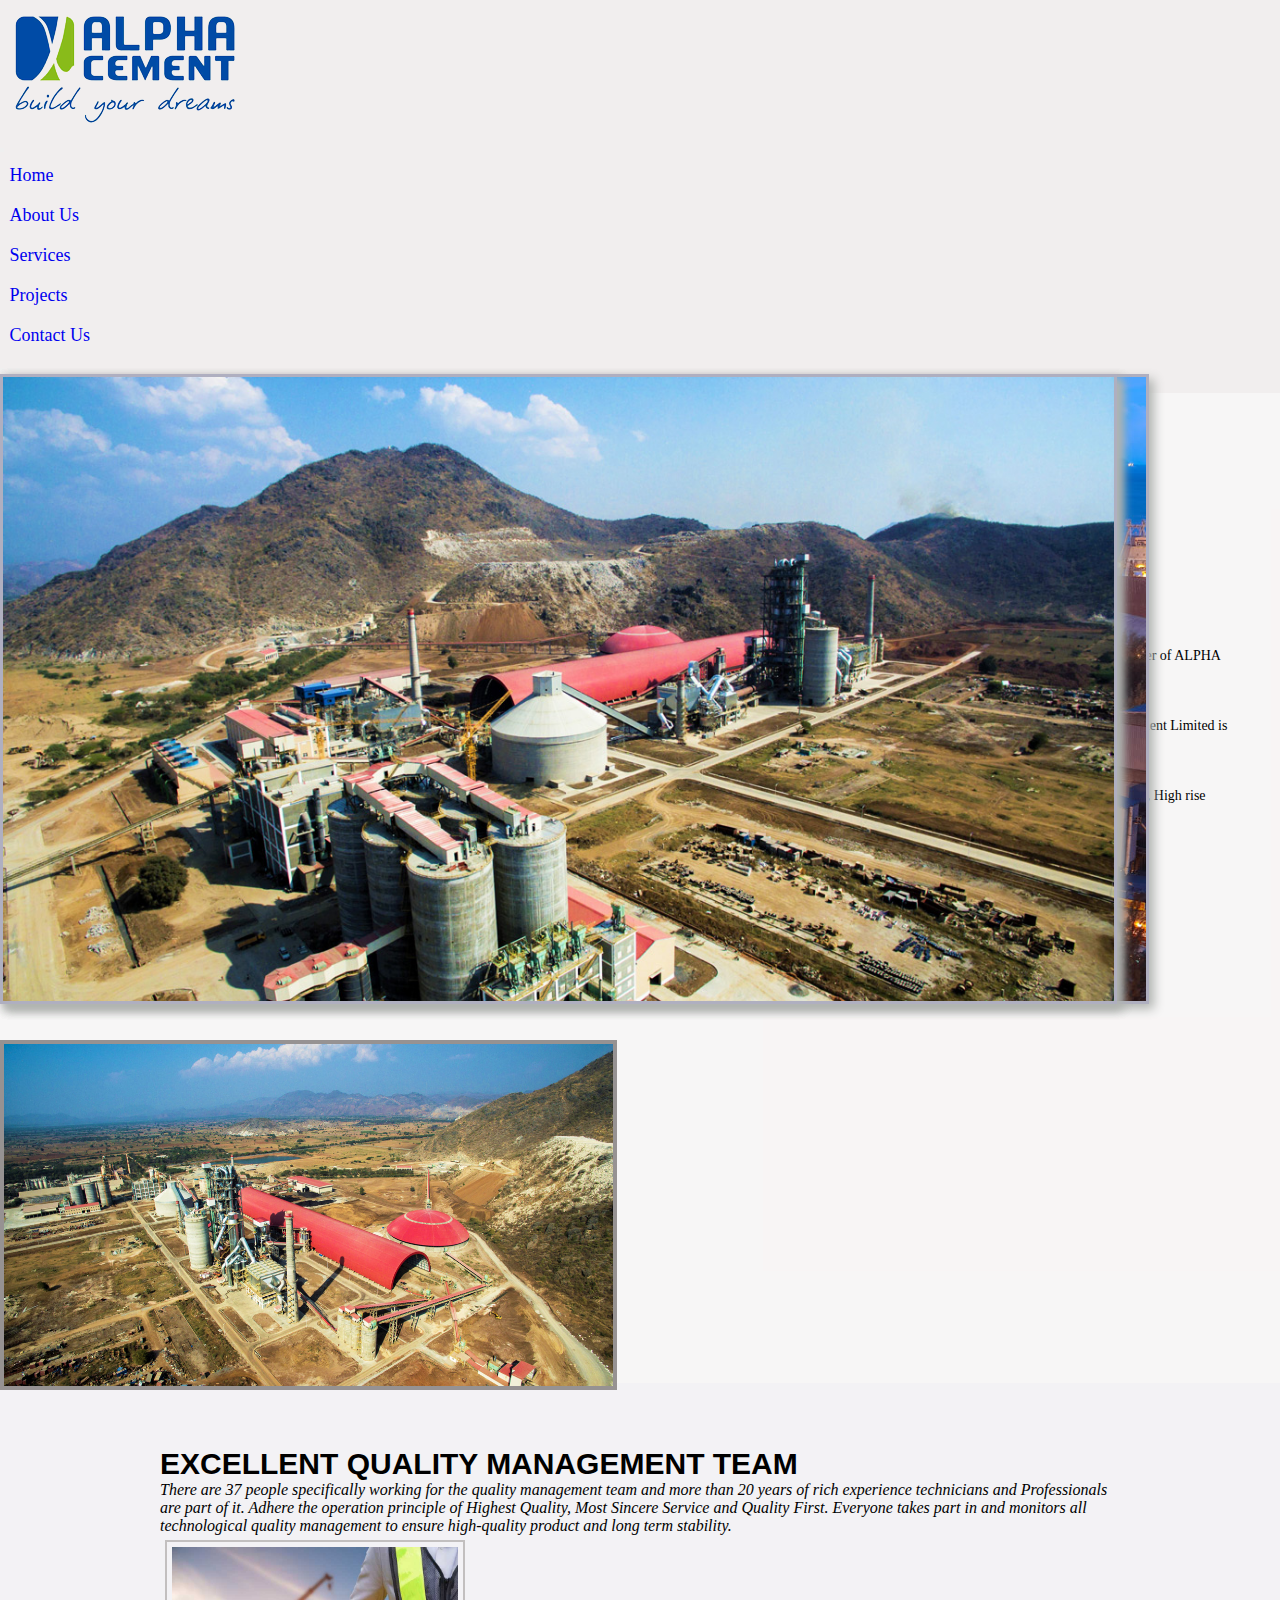
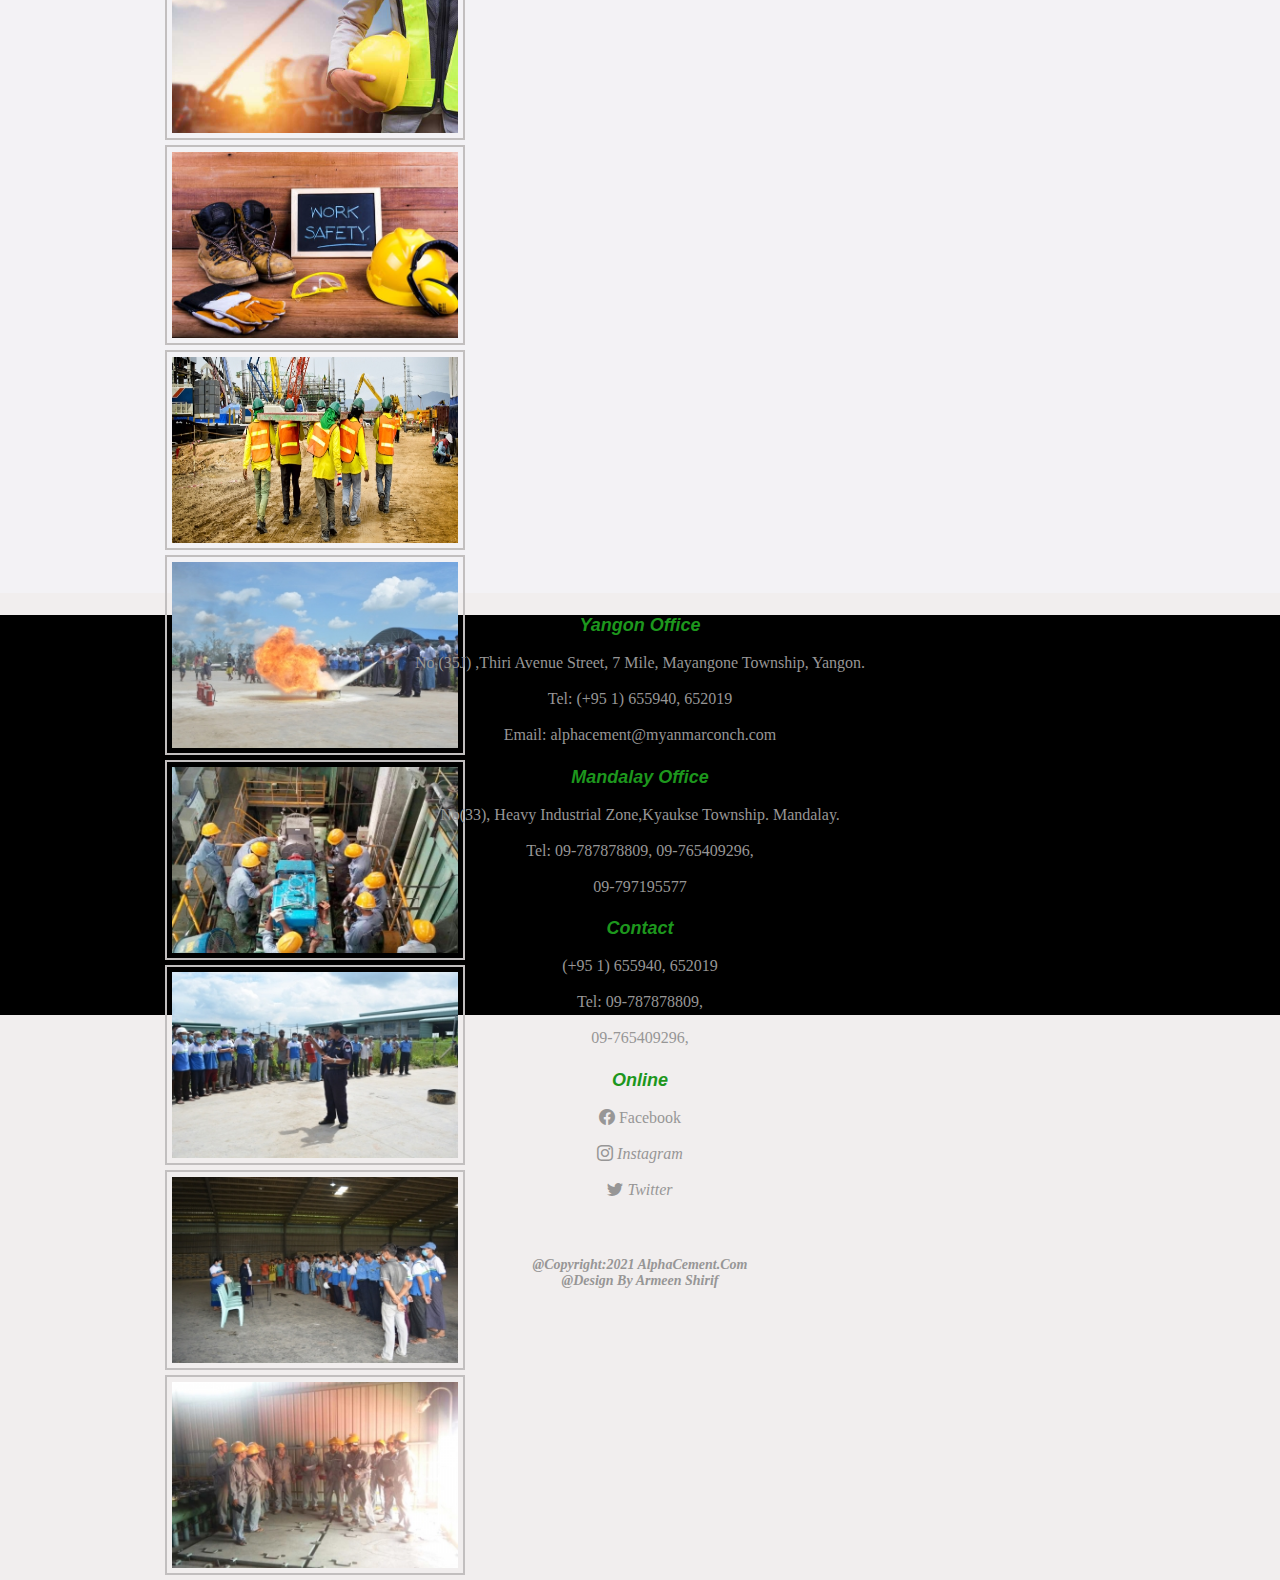
<file: about.html>
<!DOCTYPE html>
<html lang="en">
  <head>
    <meta charset="UTF-8" />
    <meta http-equiv="X-UA-Compatible" content="IE=edge" />
    <meta name="viewport" content="width=device-width, initial-scale=1.0" />
    <title>Alpha Cement Website</title>
    <link rel="stylesheet" href="css/style.css" />
    <link rel="stylesheet" href="css/about.css">
    <!-- CSS only -->
    <link
      href="https://cdn.jsdelivr.net/npm/bootstrap@5.1.3/dist/css/bootstrap.min.css"
      rel="stylesheet"
      integrity="sha384-1BmE4kWBq78iYhFldvKuhfTAU6auU8tT94WrHftjDbrCEXSU1oBoqyl2QvZ6jIW3"
      crossorigin="anonymous"
    />
    <link
      rel="stylesheet"
      href="https://cdn.jsdelivr.net/npm/bootstrap-icons@1.3.0/font/bootstrap-icons.css"
    />
  </head>
  <body style="background:rgb(241, 238, 238);">
    <!-- navbar -->
    <nav class="navbar navbar-expand-lg navbar-light bg-light" id="navbar">
      <div class="container-fluid px-5">
        <div class="logo">
          <img src="img/logo.png" alt="" class="w-50 " />
        </div>
        <button
          class="navbar-toggler"
          type="button"
          data-bs-toggle="collapse"
          data-bs-target="#navbarNav"
          aria-controls="navbarNav"
          aria-expanded="false"
          aria-label="Toggle navigation"
        >
          <span class="navbar-toggler-icon"></span>
        </button>
        <div class="collapse navbar-collapse" id="navbarNav">
          <ul class="navbar-nav ms-auto ">
            <li class="nav-item">
              <a class="nav-link active" aria-current="page" href="index.html">Home</a>
            </li>
            <li class="nav-item">
              <a class="nav-link" href="#about">About Us</a>
            </li>
            <li class="nav-item">
              <a class="nav-link" href="service.html">Services</a>
            </li>
            <li class="nav-item">
              <a class="nav-link" href="project.html">Projects</a>
            </li>
            <li class="nav-item">
              <a class="nav-link" href="index.html">Contact Us</a>
            </li>
          </ul>
        </div>
      </div>
    </nav>
    <!-- navbar end -->
    <!-- home -->
    <section id="home">
    <div
      id="carouselExampleCaptions"
      class="carousel slide carousel-fade"
      data-bs-ride="carousel"
    >
      <div class="carousel-indicators">
        <button
          type="button"
          data-bs-target="#carouselExampleCaptions"
          data-bs-slide-to="0"
          class="active"
          aria-current="true"
        ></button>
        <button
          type="button"
          data-bs-target="#carouselExampleCaptions"
          data-bs-slide-to="1"
        ></button>
        <button
          type="button"
          data-bs-target="#carouselExampleCaptions"
          data-bs-slide-to="2"
        ></button>
      </div>
      <div class="carousel-inner">
        <div class="carousel-item active" data-bs-intervel="1000">
          <img src="img/a.jpg" class="d-block w-100" alt="..." />
        </div>
        <div class="carousel-item" data-bs-intervel="5000">
          <img src="img/4.jpg" class="d-block w-100" alt="..." />
        </div>
        <div class="carousel-item" data-bs-intervel="1000">
          <img src="img/3.jpg" class="d-block w-100" alt="..." />
        </div>
      </div>
      <button
        class="carousel-control-prev"
        type="button"
        data-bs-target="#carouselExampleCaptions"
        data-bs-slide="prev"
      >
        <span class="carousel-control-prev-icon" aria-hidden="true"></span>
        <span class="visually-hidden">Previous</span>
      </button>
      <button
        class="carousel-control-next"
        type="button"
        data-bs-target="#carouselExampleCaptions"
        data-bs-slide="next"
      >
        <span class="carousel-control-next-icon" aria-hidden="true"></span>
        <span class="visually-hidden">Next</span>
      </button>
    </div>
  </section>
    <!-- home end -->
        <!-- about section -->
        <section id="about" >
            <div class="container  px-5">
              <div class="row">
                <div class="col-6" id="about-left">
                  <h3>Who We Are</h3>
                  <br>
                  <h1>ALPHA CEMENT</h1>
                  <br>
                  <p>
                    Myanmar Conch Cement Co., Ltd. was incorporated by Anhui Conch Cement Co., Ltd. (China) and MYIN...
<br>
                    The company is located at the industrial zone, Kyaukse, Mandalay, about 10 km to Kyaukse county and about 70 km to Mandalay city.
                    
                    Myanmar Conch Cement Co.,Ltd is leading manufacturer and exporter of ALPHA Brands including ordinary Portland Cement Grade CII42.5 or CI52.5  and CII52.5 . We have accomply several standards including EN 197.1:2011
                <br>    
                    – Alpha Cement Limited is capable of delivering 5,000 Tons per day of dry process cement. -Alpha Cement Limited is able to offer competetive vement prices due to our geographical location. -Alpha Cement Limited is also famous for its low Alkali Content, Low Heat of Hydration, Excellent Consistency, Good Resistance to Sulphate and Chloride, High Early Strength, Low Expansion, No Cracks and Good Workability.
                    <br>
                    -Alpha Cement can be used in all general constructions especially in Major Projects where cement is to meet stringent requirements, it can be used in concrete motars and grouts,
                     concrete blocks and bricks, High rise buildings, dams, bridges & etc......
                  </p>
                </div>
                <div class="col-6" id="about-right"> 
                  <img src="img/4.jpg" alt="" class="img-fluid" />
                </div>
       
              </div>
            </div>
          </section>
          <section class="about2">
            <h3>EXCELLENT QUALITY MANAGEMENT TEAM</h3>
            <p>
              There are 37 people specifically working for the quality management team and more than 20 years of rich experience technicians and Professionals are part of it.
               Adhere the operation principle of Highest Quality, Most Sincere Service and Quality First. Everyone takes part in and monitors all technological quality management to ensure high-quality product and long term stability.            </p>
            <div class="row">
              <div class="col-md-3 col-12 ">
                <img src="Services/service 1.jpg" alt="">
              </div>
              <div class="col-md-3 col-12">
                <img src="Services/service 2.jpg" alt="">
              </div>
              <div class="col-md-3 col-12">
                <img src="Services/service 3.jpg" alt="">
              </div>
              <div class="col-md-3 col-12">
                <img src="Services/service 4.jpg" alt="">
              </div>
              <div class="col-md-3 col-12">
                <img src="Services/service 5.jpg" alt="">
              </div>
              <div class="col-md-3 col-12">
                <img src="Services/service 6.jpg" alt="">
              </div>
              <div class="col-md-3 col-12">
                <img src="Services/service 7.jpg" alt="">
              </div>
              <div class="col-md-3 col-12">
                <img src="Services/service 8.jpg" alt="">
              </div>
            
          </div>
          </section>
          
    <!-- footer -->
    <footer class="footer"> 
      <div class="container">
        <div class="row">
          <div class="col-md-3 col-12">
            <div class="content">
              <h4>Yangon Office</h4><br>
              <p>
                No (35J) ,Thiri Avenue Street, 7 Mile, Mayangone Township,
                Yangon. <br /><br />
                Tel: (+95 1) 655940, 652019 <br /><br />
                Email: alphacement@myanmarconch.com
              </p>
            </div>
          </div>
          <div class="col-md-3 col-12">
            <div class="content">
              <h4>Mandalay Office</h4><br>
              <p>
                No(33), Heavy Industrial Zone,Kyaukse Township. Mandalay.
                <br /><br />
  
                Tel: 09-787878809, 09-765409296,<br /><br />
  
                09-797195577
              </p>
            </div>
          </div>
          <div class="col-md-3 col-12">
            <div class="content">
              <h4>Contact</h4><br>
              <p>
                (+95 1) 655940, 652019 <br />
                <br />
                Tel: 09-787878809, <br /><br />
                09-765409296,
              </p>
            </div>
          </div>
          <div class="col-md-3 col-12">
            <div class="content">
              <h4>Online</h4><br>
              <i class="bi bi-facebook"></i> <a href="https://www.facebook.com/myanmarconchcement"> Facebook</a><br><br>
              <i class="bi bi-instagram"> Instagram</i> <br><br>
              <i class="bi bi-twitter"> Twitter</i> <br><br>
            </div>
          </div>
        </div><br>
        <div class="admin">
          <h4>@Copyright:2021 AlphaCement.Com</h4>
          <h4>@Design By Armeen Shirif</h4>
        </div>
      </div>
    </footer> 
  
    <!-- footer end -->




    <!-- JavaScript Bundle with Popper -->
    <script src="https://cdn.jsdelivr.net/npm/bootstrap@5.1.3/dist/js/bootstrap.bundle.min.js"></script>
  </body>
</html>
</file>
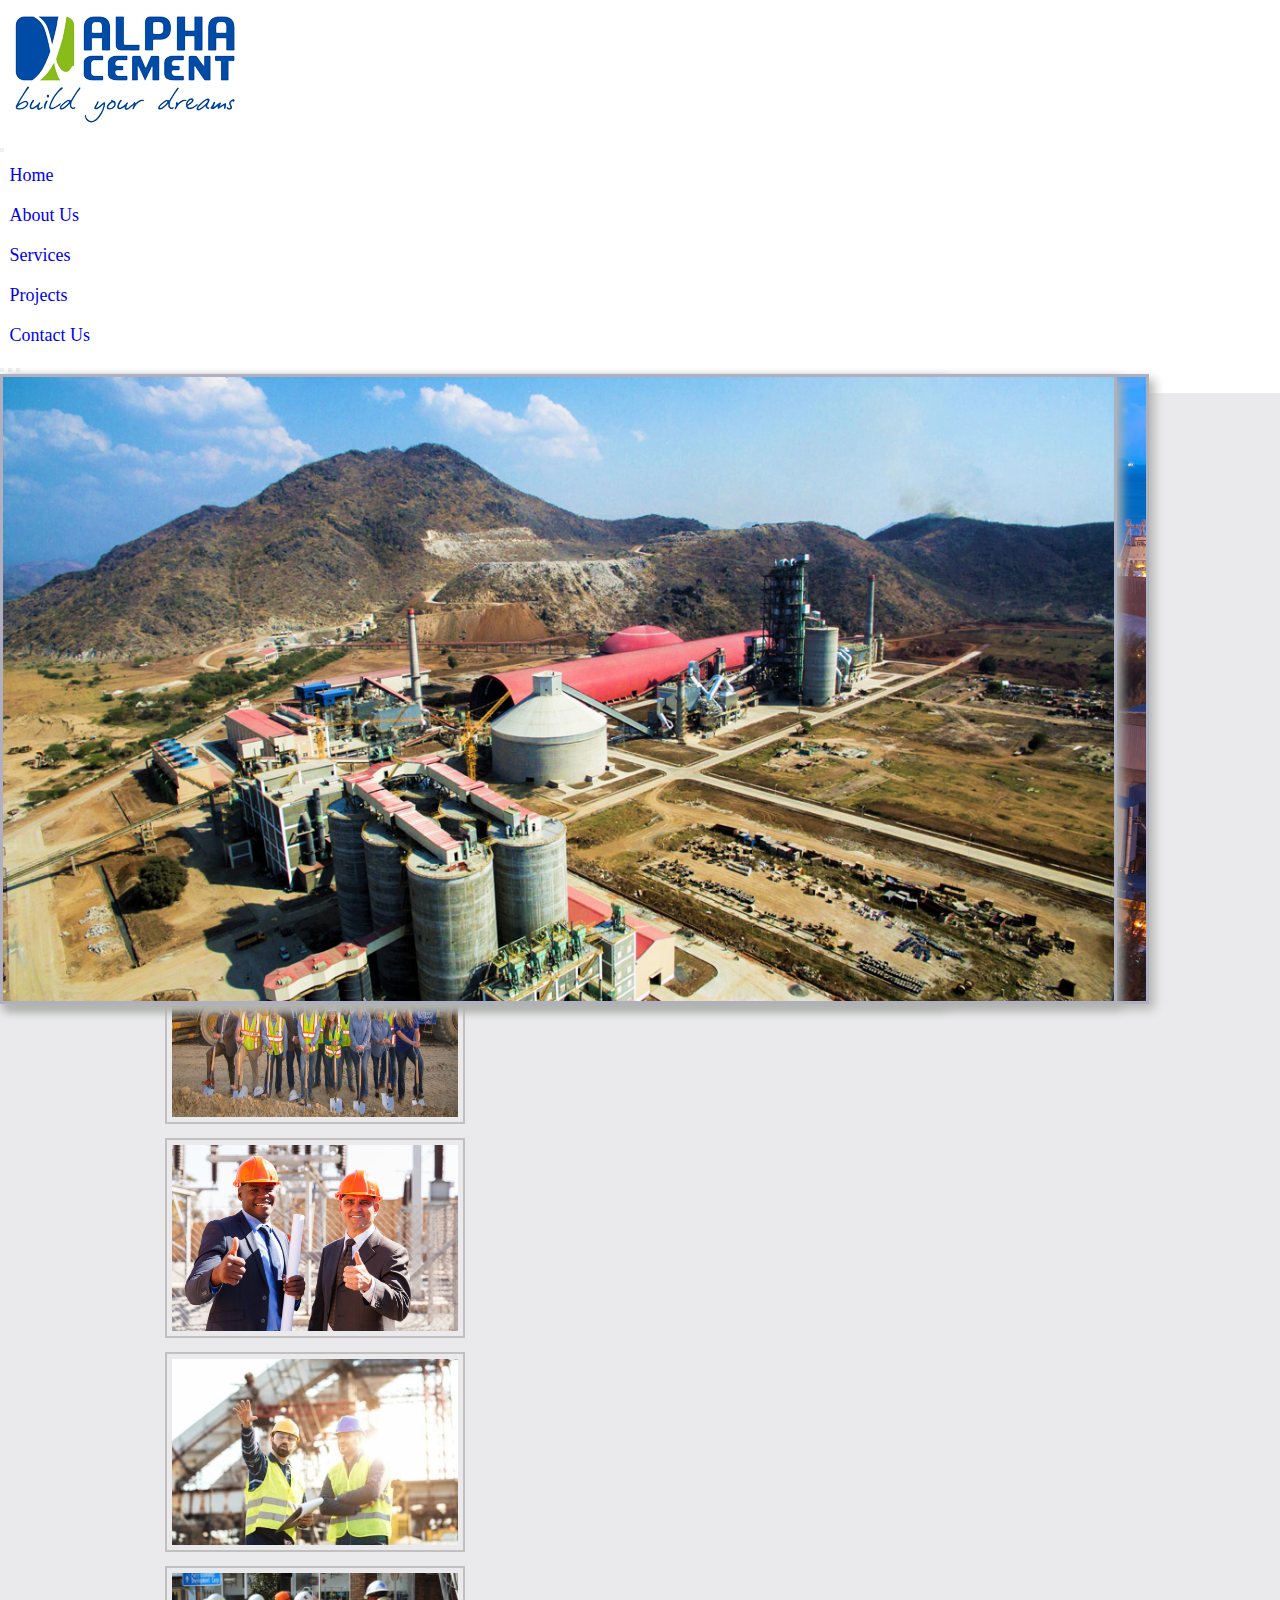
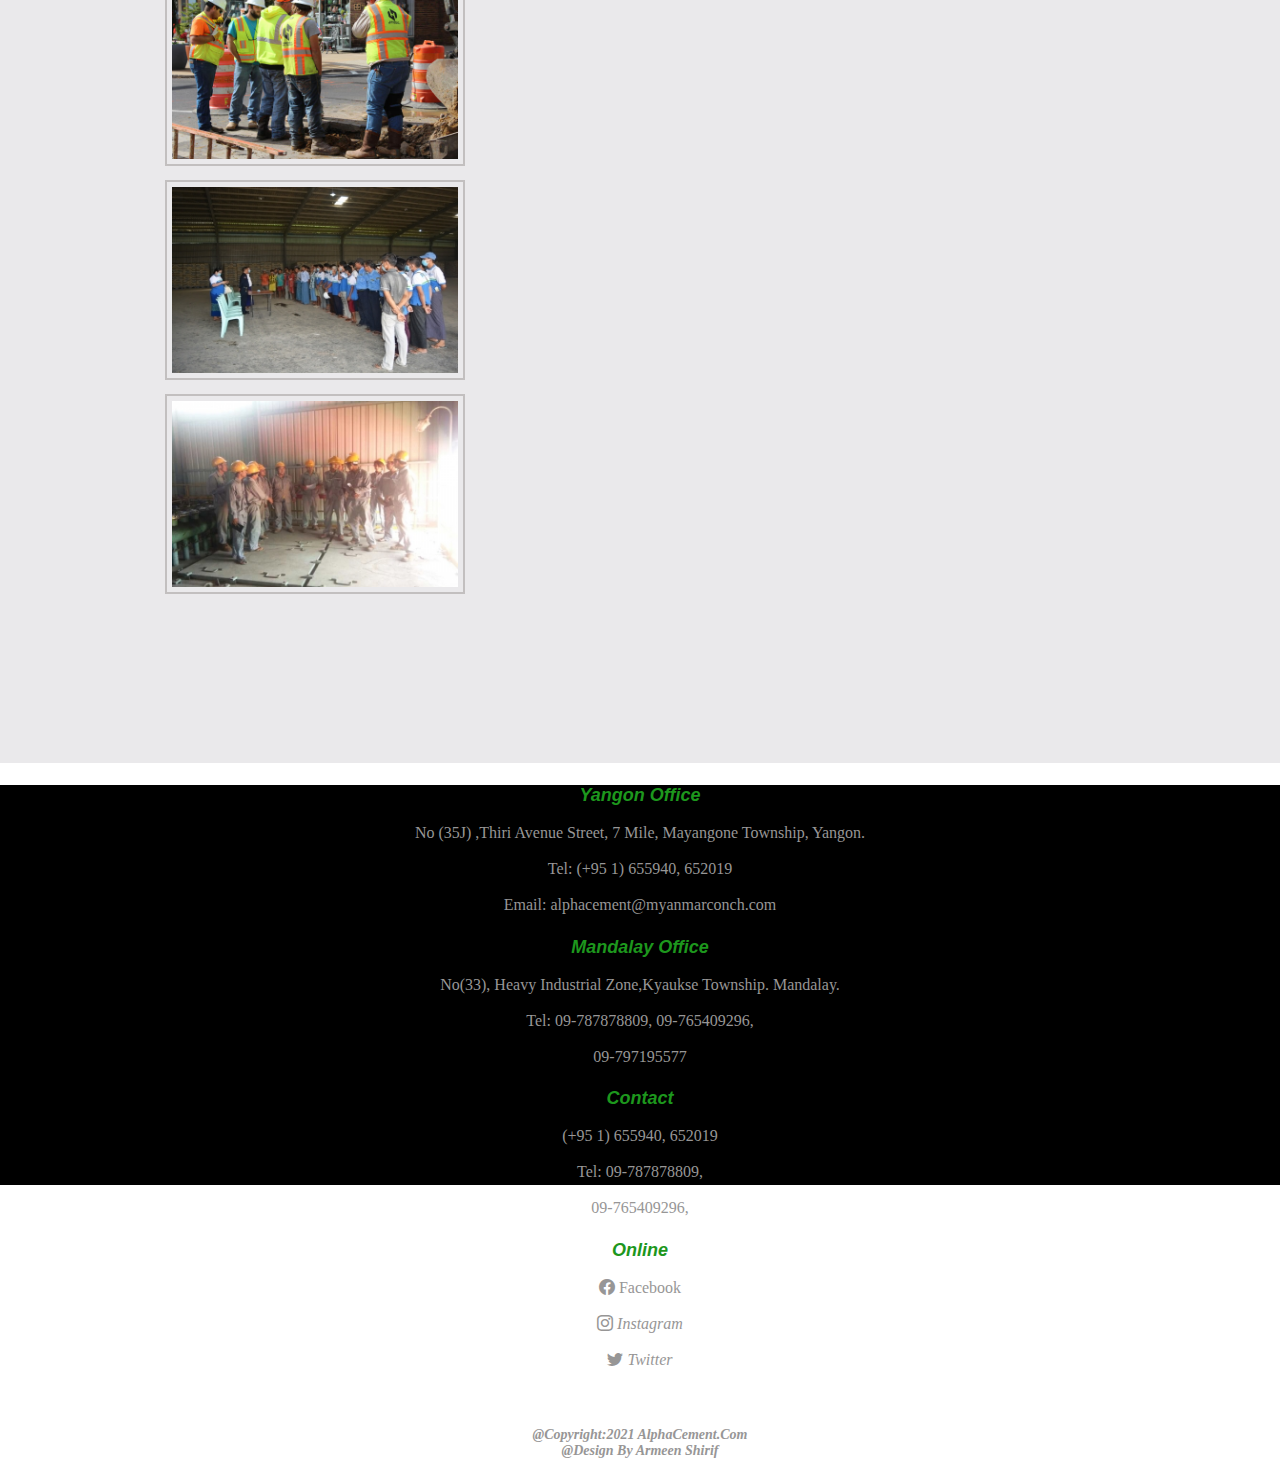
<file: project.html>
<!DOCTYPE html>
<html lang="en">

<head>
  <meta charset="UTF-8" />
  <meta http-equiv="X-UA-Compatible" content="IE=edge" />
  <meta name="viewport" content="width=device-width, initial-scale=1.0" />
  <title>Alpha Cement Website</title>
 <link rel="stylesheet" href="css/style.css">
  <link rel="stylesheet" href="css/project.css">
  <!-- CSS only -->
  <link href="https://cdn.jsdelivr.net/npm/bootstrap@5.1.3/dist/css/bootstrap.min.css" rel="stylesheet"
    integrity="sha384-1BmE4kWBq78iYhFldvKuhfTAU6auU8tT94WrHftjDbrCEXSU1oBoqyl2QvZ6jIW3" crossorigin="anonymous" />
  <link rel="stylesheet" href="https://cdn.jsdelivr.net/npm/bootstrap-icons@1.3.0/font/bootstrap-icons.css" />
</head>

<body>


  <!-- navbar -->
  <nav class="navbar navbar-expand-lg navbar-light bg-light" id="navbar">
    <div class="container-fluid px-5">
      <div class="logo">
        <img src="img/logo.png" alt="" class="w-50" />
      </div>
      <button class="navbar-toggler" type="button" data-bs-toggle="collapse" data-bs-target="#navbarNav"
        aria-controls="navbarNav" aria-expanded="false" aria-label="Toggle navigation">
        <span class="navbar-toggler-icon"></span>
      </button>
      <div class="collapse navbar-collapse" id="navbarNav">
        <ul class="navbar-nav ms-auto">
          <li class="nav-item">
            <a class="nav-link active" aria-current="page" href="index.html">Home</a>
          </li>
          <li class="nav-item">
            <a class="nav-link" href="about.html">About Us</a>
          </li>
          <li class="nav-item">
            <a class="nav-link" href="service.html">Services</a>
          </li>
          <li class="nav-item">
            <a class="nav-link" href="#project">Projects</a>
          </li>
          <li class="nav-item">
            <a class="nav-link" href="index.html">Contact Us</a>
          </li>
        </ul>
      </div>
    </div>
  </nav>
  <!-- navbar end -->
  <!-- home -->
  <section id="home">
    <div id="carouselExampleCaptions" class="carousel slide carousel-fade" data-bs-ride="carousel">
      <div class="carousel-indicators">
        <button type="button" data-bs-target="#carouselExampleCaptions" data-bs-slide-to="0" class="active"
          aria-current="true"></button>
        <button type="button" data-bs-target="#carouselExampleCaptions" data-bs-slide-to="1"></button>
        <button type="button" data-bs-target="#carouselExampleCaptions" data-bs-slide-to="2"></button>
      </div>
      <div class="carousel-inner">
        <div class="carousel-item active" data-bs-intervel="1000">
          <img src="img/2.jpg" class="d-block w-100" alt="..." />
        </div>
        <div class="carousel-item" data-bs-intervel="5000">
          <img src="img/a.jpg" class="d-block w-100" alt="..." />
        </div>
        <div class="carousel-item" data-bs-intervel="1000">
          <img src="img/3.jpg" class="d-block w-100" alt="..." />
        </div>
      </div>
      <button class="carousel-control-prev" type="button" data-bs-target="#carouselExampleCaptions"
        data-bs-slide="prev">
        <span class="carousel-control-prev-icon" aria-hidden="true"></span>
        <span class="visually-hidden">Previous</span>
      </button>
      <button class="carousel-control-next" type="button" data-bs-target="#carouselExampleCaptions"
        data-bs-slide="next">
        <span class="carousel-control-next-icon" aria-hidden="true"></span>
        <span class="visually-hidden">Next</span>
      </button>
    </div>
  </section>
  <!-- home end -->

  <!-- project start -->
  <!-- <section class="project">
    <h3>PROJECT (INTERNATIONAL)</h3>

    <div class="container"> 
      
    <div class="row">
      <div class="col-md-3 col-12">
        <div class="box">
        <img src="Services/1.jpg" alt="">
      </div>
      </div>
      <div class="col-md-3 col-12">
        <div class="box">
          <img src="Services/1.jpg" alt="">
        </div>
        </div>
      <div class="col-md-3 col-12">
        <div class="box">
          <img src="Services/1.jpg" alt="">
        </div>
        </div>
      <div class="col-md-3 col-12">
        <div class="box">
          <img src="Services/1.jpg" alt="">
        </div>
        </div>
      <div class="col-md-3 col-12">
        <div class="box">
          <img src="Services/1.jpg" alt="">
        </div>
        </div>
      <div class="col-md-3 col-12">
        <div class="box">
          <img src="Services/1.jpg" alt="">
        </div>
        </div>
            <div class="col-md-3 col-12">
        <img src="Services/1.jpg" alt="">
      </div>
      <div class="col-md-3 col-12">
        <div class="box">
          <img src="Services/1.jpg" alt="">
        </div>
        </div>

    </div>
  </div>
  </section>  -->
  <section class="project">
    <div class="container">
      <h3>PROJECT (INTERNATIONAL)</h3>
    <div class="row">
      <div class="col-md-3 col-12 ">
        <img src="Services/1.jpg" alt="">
      </div>
      <div class="col-md-3 col-12">
        <img src="Services/2.jpg" alt="">
      </div>
      <div class="col-md-3 col-12">
        <img src="Services/3.jpg" alt="">
      </div>
      <div class="col-md-3 col-12">
        <img src="Services/4.png" alt="">
      </div>
      <div class="col-md-3 col-12">
        <img src="Services/5.jfif" alt="">
      </div>
      <div class="col-md-3 col-12">
        <img src="Services/6.jpg" alt="">
      </div>
      <div class="col-md-3 col-12">
        <img src="Services/service 7.jpg" alt="">
      </div>
      <div class="col-md-3 col-12">
        <img src="Services/service 8.jpg" alt="">
      </div>
    </div>

  </div>
  </section>
  
  <!-- project end -->
  <!-- footer -->
  <footer class="footer"> 
    <div class="container">
      <div class="row">
        <div class="col-md-3 col-12">
          <div class="content">
            <h4>Yangon Office</h4><br>
            <p>
              No (35J) ,Thiri Avenue Street, 7 Mile, Mayangone Township,
              Yangon. <br /><br />
              Tel: (+95 1) 655940, 652019 <br /><br />
              Email: alphacement@myanmarconch.com
            </p>
          </div>
        </div>
        <div class="col-md-3 col-12">
          <div class="content">
            <h4>Mandalay Office</h4><br>
            <p>
              No(33), Heavy Industrial Zone,Kyaukse Township. Mandalay.
              <br /><br />

              Tel: 09-787878809, 09-765409296,<br /><br />

              09-797195577
            </p>
          </div>
        </div>
        <div class="col-md-3 col-12">
          <div class="content">
            <h4>Contact</h4><br>
            <p>
              (+95 1) 655940, 652019 <br />
              <br />
              Tel: 09-787878809, <br /><br />
              09-765409296,
            </p>
          </div>
        </div>
        <div class="col-md-3 col-12">
          <div class="content">
            <h4>Online</h4><br>
            <i class="bi bi-facebook"></i> <a href="https://www.facebook.com/myanmarconchcement"> Facebook</a><br><br>
            <i class="bi bi-instagram"> Instagram</i> <br><br>
            <i class="bi bi-twitter"> Twitter</i> <br><br>
          </div>
        </div>
      </div><br>
      <div class="admin">
        <h4>@Copyright:2021 AlphaCement.Com</h4>
        <h4>@Design By Armeen Shirif</h4>
      </div>
    </div>
  </footer> 

  <!-- footer end -->

  <!-- JavaScript Bundle with Popper -->
  <script src="https://cdn.jsdelivr.net/npm/bootstrap@5.1.3/dist/js/bootstrap.bundle.min.js"></script>
</body>

</html>
</file>
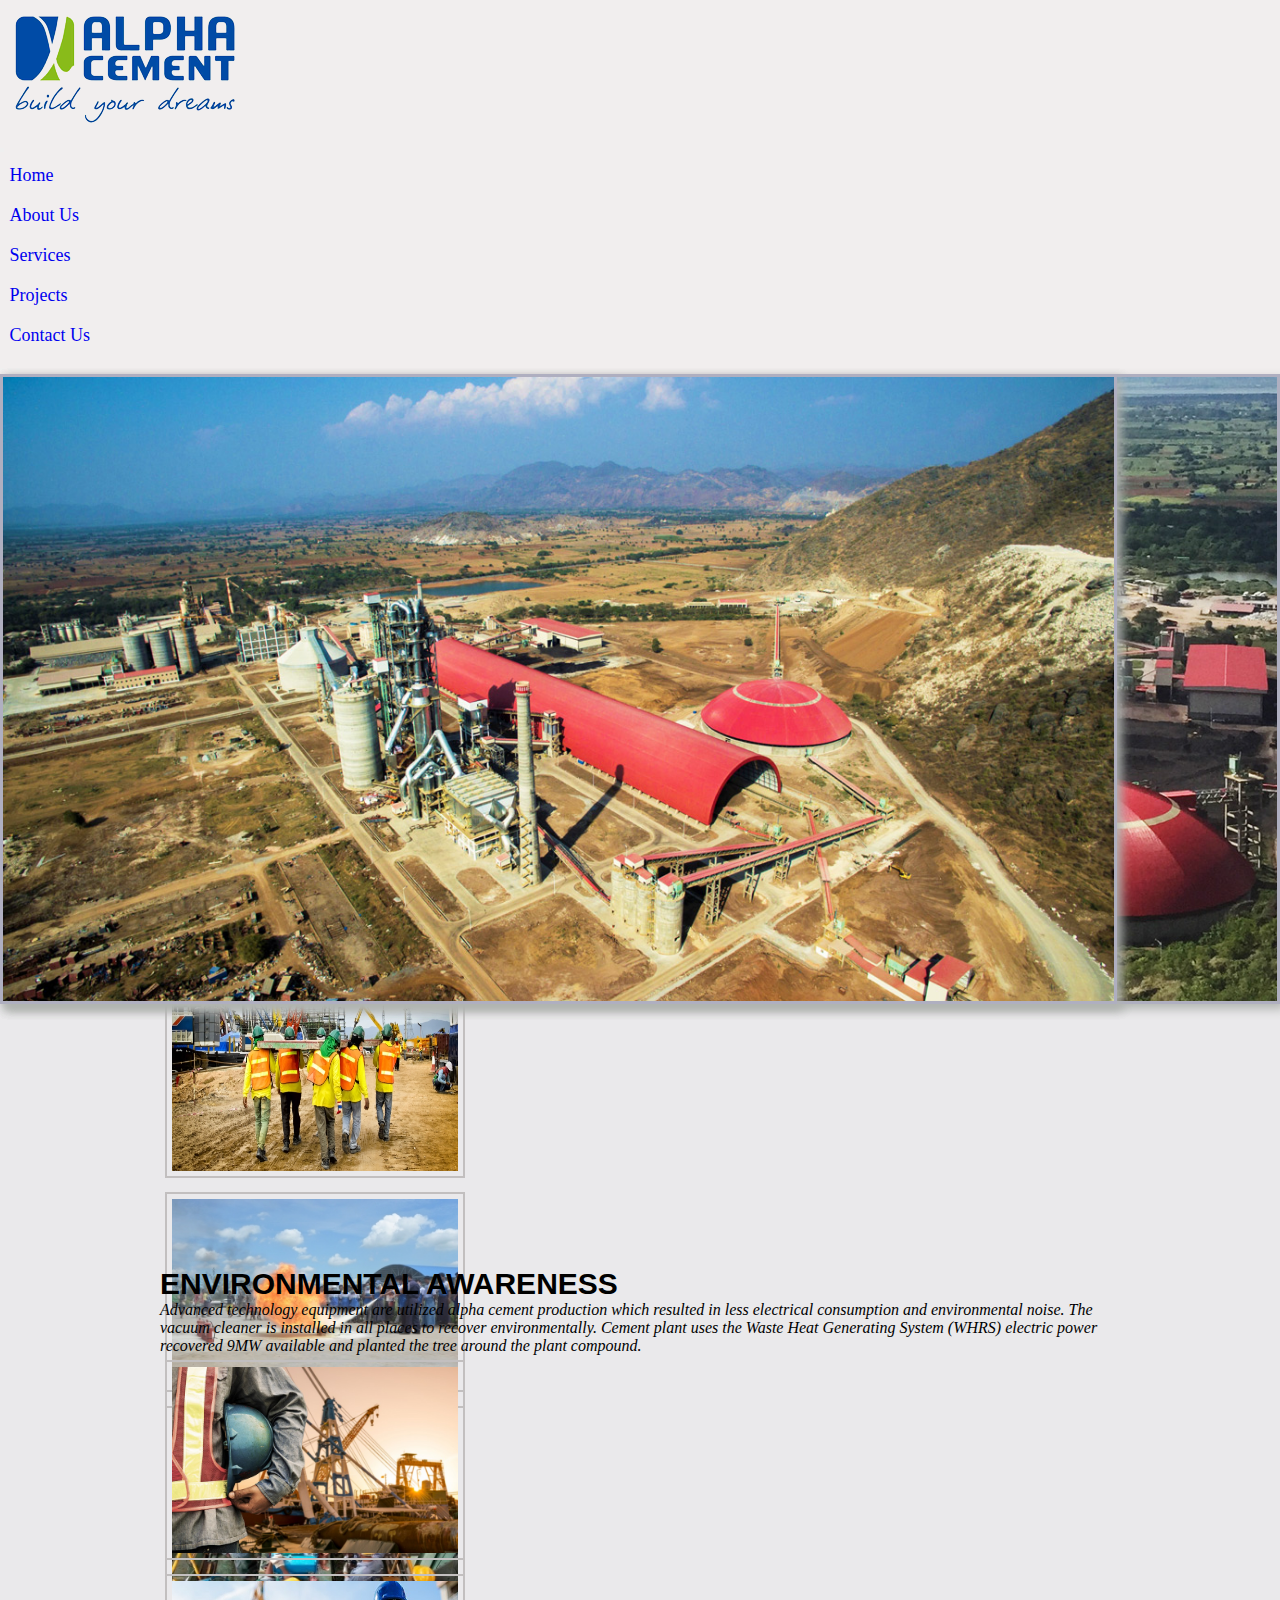
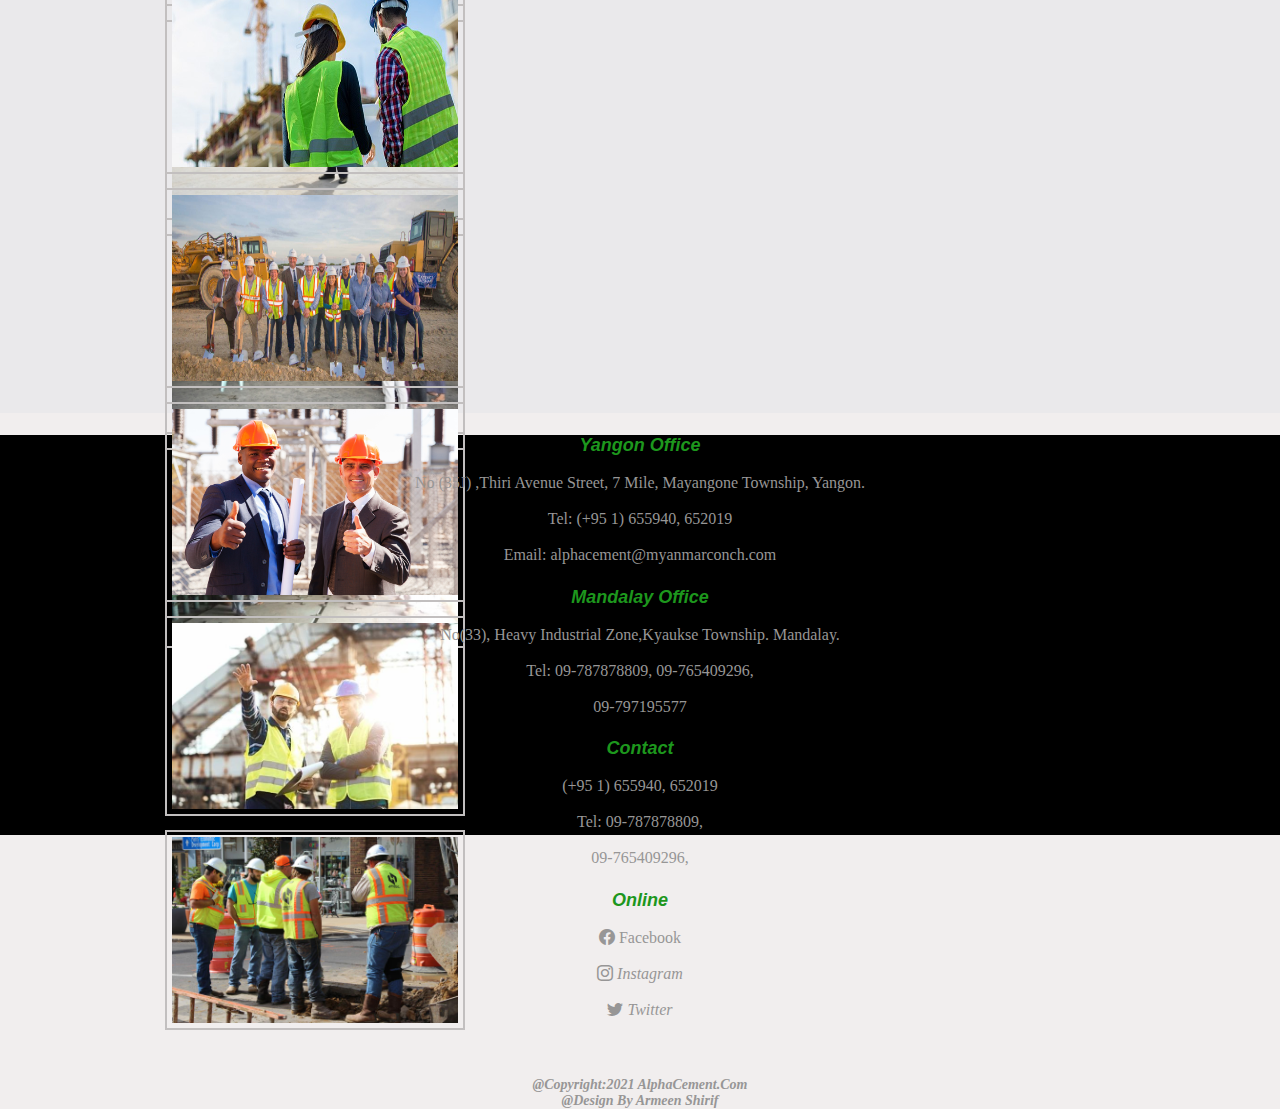
<file: service.html>
<!DOCTYPE html>
<html lang="en">
  <head>
    <meta charset="UTF-8" />
    <meta http-equiv="X-UA-Compatible" content="IE=edge" />
    <meta name="viewport" content="width=device-width, initial-scale=1.0" />
    <title>Alpha Cement Website</title>
    <link rel="stylesheet" href="css/style.css">
    <link rel="stylesheet" href="css/service.css">
    <!-- CSS only -->
    <link
      href="https://cdn.jsdelivr.net/npm/bootstrap@5.1.3/dist/css/bootstrap.min.css"
      rel="stylesheet"
      integrity="sha384-1BmE4kWBq78iYhFldvKuhfTAU6auU8tT94WrHftjDbrCEXSU1oBoqyl2QvZ6jIW3"
      crossorigin="anonymous"  
    />
    <link
      rel="stylesheet"
      href="https://cdn.jsdelivr.net/npm/bootstrap-icons@1.3.0/font/bootstrap-icons.css"
    />
  </head>
  <body style="background:rgb(241, 238, 238);">
    <!-- navbar -->
    <nav class="navbar navbar-expand-lg navbar-light bg-light" id="navbar">
      <div class="container-fluid px-5">
        <div class="logo">
          <img src="img/logo.png" alt="" class="w-50 " />
        </div>
        <button
          class="navbar-toggler"
          type="button"
          data-bs-toggle="collapse"
          data-bs-target="#navbarNav"
          aria-controls="navbarNav"
          aria-expanded="false"
          aria-label="Toggle navigation"
        >
          <span class="navbar-toggler-icon"></span>
        </button>
        <div class="collapse navbar-collapse" id="navbarNav">
          <ul class="navbar-nav ms-auto ">
            <li class="nav-item">
              <a class="nav-link active" aria-current="page" href="index.html">Home</a>
            </li>
            <li class="nav-item">
              <a class="nav-link" href="about.html">About Us</a>
            </li>
            <li class="nav-item">
              <a class="nav-link" href="#service">Services</a>
            </li>
            <li class="nav-item">
              <a class="nav-link" href="project.html">Projects</a>
            </li>
            <li class="nav-item">
              <a class="nav-link" href="index.html">Contact Us</a>
            </li>
          </ul>
        </div>
      </div>
    </nav>
    <!-- navbar end -->
    <!-- home -->
    <section id="home">
    <div
      id="carouselExampleCaptions"
      class="carousel slide carousel-fade"
      data-bs-ride="carousel"
    >
      <div class="carousel-indicators">
        <button
          type="button"
          data-bs-target="#carouselExampleCaptions"
          data-bs-slide-to="0"
          class="active"
          aria-current="true"
        ></button>
        <button
          type="button"
          data-bs-target="#carouselExampleCaptions"
          data-bs-slide-to="1"
        ></button>
        <button
          type="button"
          data-bs-target="#carouselExampleCaptions"
          data-bs-slide-to="2"
        ></button>
      </div>
      <div class="carousel-inner">
        <div class="carousel-item active" data-bs-intervel="1000">
          <img src="img/3.jpg" class="d-block w-100" alt="..." />
        </div>
        <div class="carousel-item" data-bs-intervel="5000">
          <img src="img/1.jpg" class="d-block w-100" alt="..." />
        </div>
        <div class="carousel-item" data-bs-intervel="1000">
          <img src="img/4.jpg" class="d-block w-100" alt="..." />
        </div>
      </div>
      <button
        class="carousel-control-prev"
        type="button"
        data-bs-target="#carouselExampleCaptions"
        data-bs-slide="prev"
      >
        <span class="carousel-control-prev-icon" aria-hidden="true"></span>
        <span class="visually-hidden">Previous</span>
      </button>
      <button
        class="carousel-control-next"
        type="button"
        data-bs-target="#carouselExampleCaptions"
        data-bs-slide="next"
      >
        <span class="carousel-control-next-icon" aria-hidden="true"></span>
        <span class="visually-hidden">Next</span>
      </button>
    </div>
  </section>
    <!-- home end -->
<!-- safety -->
<section class="safety">
  <h3>SAFETY</h3>
  <p>
    Myanmar Conch Cement Company has provided safety and health training programs for all the employees can work safely and health before they all enter the workplace, and who also wear full access, shoes, gloves, mask, safety belt allowed to enter the work place. Company was building a hospital in the factory compound and health care for all employees.
     We install the dust collector around the factory area to prevent dust pollution.
  </p>
  <div class="row">
    <div class="col-md-3 col-12 ">
      <img src="Services/service 1.jpg" alt="">
    </div>
    <div class="col-md-3 col-12">
      <img src="Services/service 2.jpg" alt="">
    </div>
    <div class="col-md-3 col-12">
      <img src="Services/service 3.jpg" alt="">
    </div>
    <div class="col-md-3 col-12">
      <img src="Services/service 4.jpg" alt="">
    </div>
    <div class="col-md-3 col-12">
      <img src="Services/service 5.jpg" alt="">
    </div>
    <div class="col-md-3 col-12">
      <img src="Services/service 6.jpg" alt="">
    </div>
    <div class="col-md-3 col-12">
      <img src="Services/service 7.jpg" alt="">
    </div>
    <div class="col-md-3 col-12">
      <img src="Services/service 8.jpg" alt="">
    </div>
  
</div>
</section>
<!-- safety end -->
<!-- ea start -->
 <section class="aware">


  <h3>ENVIRONMENTAL AWARENESS</h3>
  <p>Advanced technology equipment are utilized alpha cement production which resulted in less electrical consumption and environmental noise. The vacuum cleaner is  installed in all places to recover environmentally.
     Cement plant uses  the Waste Heat Generating System (WHRS) electric power recovered 9MW available and planted the tree around the plant compound.</p>
  <div class="row">
    <div class="col-md-3 col-12">
      <img src="Services/1.jpg" alt="">
    </div>
    <div class="col-md-3 col-12">
      <img src="Services/2.jpg" alt="">
    </div>
    <div class="col-md-3 col-12">
      <img src="Services/3.jpg" alt="">
    </div>
    <div class="col-md-3 col-12">
      <img src="Services/4.png" alt="">
    </div>
    <div class="col-md-3 col-12">
      <img src="Services/5.jfif" alt="">
    </div>
    <div class="col-md-3 col-12">
      <img src="Services/6.jpg" alt="">
    </div>
  </div>
</section> 

<!-- ea end -->


    <!-- footer start-->
    <footer class="footer"> 
      <div class="container">
        <div class="row">
          <div class="col-md-3 col-12">
            <div class="content">
              <h4>Yangon Office</h4><br>
              <p>
                No (35J) ,Thiri Avenue Street, 7 Mile, Mayangone Township,
                Yangon. <br /><br />
                Tel: (+95 1) 655940, 652019 <br /><br />
                Email: alphacement@myanmarconch.com
              </p>
            </div>
          </div>
          <div class="col-md-3 col-12">
            <div class="content">
              <h4>Mandalay Office</h4><br>
              <p>
                No(33), Heavy Industrial Zone,Kyaukse Township. Mandalay.
                <br /><br />
  
                Tel: 09-787878809, 09-765409296,<br /><br />
  
                09-797195577
              </p>
            </div>
          </div>
          <div class="col-md-3 col-12">
            <div class="content">
              <h4>Contact</h4><br>
              <p>
                (+95 1) 655940, 652019 <br />
                <br />
                Tel: 09-787878809, <br /><br />
                09-765409296,
              </p>
            </div>
          </div>
          <div class="col-md-3 col-12">
            <div class="content">
              <h4>Online</h4><br>
              <i class="bi bi-facebook"></i> <a href="https://www.facebook.com/myanmarconchcement"> Facebook</a><br><br>
              <i class="bi bi-instagram"> Instagram</i> <br><br>
              <i class="bi bi-twitter"> Twitter</i> <br><br>
            </div>
          </div>
        </div><br>
        <div class="admin">
          <h4>@Copyright:2021 AlphaCement.Com</h4>
          <h4>@Design By Armeen Shirif</h4>
        </div>
      </div>
    </footer> 
  
    <!-- footer end -->




    <!-- JavaScript Bundle with Popper -->
    <script src="https://cdn.jsdelivr.net/npm/bootstrap@5.1.3/dist/js/bootstrap.bundle.min.js"></script>
  </body>
</html>
</file>
<file: css/style.css>
*{
    text-decoration: none;
    list-style:none;
    padding:0;
    margin:0;
    box-sizing:border-box;
    /* overflow:hidden; */

}
body{
   background: rgb(255, 255, 255);
   width:100%;
}
.navbar{
    font-size:18px;
}
.navbar ul li{
    padding:0.6rem;
}
.carousel-item{
    height: 70vh;
    box-shadow: 5px 5px  10px rgb(177, 180, 177);
    border: 3px solid rgb(175, 175, 192);
    position: fixed;

}
.carousel-item img{
        object-fit: cover;
        object-position: center;
        height:100%;
        width: 100%; 

 }  
 #about{
    background:  rgba(248, 246, 246, 0.932);

 }
 #about .row{
     display: flex;
     flex-wrap:wrap;
     padding-top:3rem;

 }
#about .row h3{
        font-style: italic;
        padding-left: 0.5rem;
        font-size:1.2rem;
 }
 #about.row h1{
        font-family: Arial, Helvetica, sans-serif;
 }
 #about #about-left {
     padding-top: 4.2rem;
 }
 #about #about-left a {
     margin: 2rem;
     padding-top: 5px;
     padding-left:0.8rem;
     width:140px;
     height: 40px;
     color: rgb(255, 255, 255);
     text-decoration: none;
     display: inline-block;
     font-weight: bold;
     background: rgb(42, 212, 65);
     border-radius: 5px;
    }

 #about #about-left a:hover{
     color: rgb(255, 255, 255);
     background: rgb(20, 17, 224);
     font-weight:normal;
 }
 #about #about-left a i{
     font-size: 18px;
 }
 #service{
     background: rgba(248, 246, 246, 0.932);
 }
 #service .row{
    display: flex;
     width:100%;
     height:70vh;
     padding: 2rem;
     justify-content: center;
     align-items:center; 
     
 }
 #service .row div{
     margin-left: 15px;
     display: flex;
     flex-wrap: wrap;
     justify-content: center;
     align-items: center;
     text-align: center;
     width: 300px;
     height: 350px;
     background:rgb(255, 255, 255);
     border:2px 10px solid rgb(218, 204, 204);
     box-shadow: 1px 5px rgb(177, 180, 177);
     border-radius: 10px;
                           
    }
    #service .row div:hover{
        transform: translateY(15px);
        transition: 0.3s;
        border:0ex 0px 2px solid rgb(7, 7, 250);
    }
    #service .row div h4{
        font-family:Arial, Helvetica, sans-serif;
        font-size:1.2rem;
        padding-top: 2rem;
    }
    #service .row div p{
        display: flex;
        justify-content: center;
        align-items: center;
        font-size: 1rem;
        text-align:center;
        padding-top: 2.2rem;
         padding-left: 0.2rem; 
    }

    #service .row div a{
        color: rgb(0, 0, 0);
        text-decoration: none;
        display: inline-block;
        width: 100px;
        height:auto;
        margin-bottom: 0.5rem;
        padding: 0.2rem;
        border-radius:5px;
        background-color: rgb(75, 201, 70);
        color: #fff;
    }
    #service .row div a:hover{
        border:2px solid rgb(31, 10, 122);
        background: rgb(31, 10, 122);

    }
    #project{
          padding:2rem ;  
        background: rgba(240, 243, 241, 0.932) ;
         margin-top: 0 !important; 
        display: flex;
        flex-wrap: wrap;
        
    }
     #project #left{
         width: 50%;
     }
     #project #right{
        width: 50%;
     }
    #project h3{
        font-family:Arial, Helvetica;
        font-size: 1.9rem;
        font-style: italic;
        margin-bottom: 2rem;
    }
    #project p{
        margin-bottom: 0.2rem;
        font-size: 1rem;
    }
    #project  a{
        width:150px;
        height: 40px;
        background:rgb(59, 219, 67)
    }
    #project  a:hover{
     background: rgb(15, 0, 230);
    }

/* contact  */
.contact{
    height:70vh;
    background:rgb(211, 211, 214);
    display: flex;
    flex-wrap: wrap;
    

}
.contact {

    width: 80%;
    /* margin-left: 8rem; */
    padding: 1rem;
    

}
.contact  h2{
    font-family:Arial, Helvetica;
    font-size:2rem;

}
.contact  p{
    font-family:Arial, Helvetical;
    font-size: 16px;
}
.contact {

    display: flex;
    flex-wrap: wrap;
    width: 100%;

}
.contact  .icon{
    display: flex;
    margin: 2rem;
    line-height: 1;
    padding-top: 15px;

}
.contact  .icon h4{
        font-family:Arial, Helvetica;
        font-size:22px;
        /* padding-top: 15px; */


}
.contact  .icon p{
    font-size: 16px;
    font-family:Georgia, 'Times New Roman', Times, serif
}
.contact  .icon i{
    padding-top:18px;
    font-size:30px;
    margin-right: 10px;
}
.contact .form{
    background-color: rgb(136, 141, 136);
    margin-bottom: 2rem;
    width:80%;
    height:auto;
    padding: 1.2rem;
    border-radius: 5px;
   
}
.contact .form h4{
    text-align: center;
    justify-content: center;
    font-family: 'Times New Roman', Times, serif;
    align-items: center;
   
}
.contact .form .box input{
    background: rgb(62, 62, 65);
}
.contact .form .box textarea{
    background: rgb(62, 62, 65);

}
.contact .form a{
    text-decoration: none;
    width:70px;
    height:30px;
    font-size: 16px;
    display:inline-block;
    background: #373a35;
    color: #fff;
    border-radius: 5px;
    padding-left: 5px;
    padding-top: 3px;
    
}
.contact .form a:hover{
    background:#1b268a
}
/* contact end */
/* footer */
.footer{
    width:100%;
    height:400px;
    flex-wrap: wrap;
    bottom: 0;
    left:0;
    right: 0;
    top: 0;
    background:rgb(0, 0, 0);
    color:rgb(151, 150, 150);

}
.footer .content{
    text-align: center;
    margin:1.4rem;
}
.footer .content h4{
    color: rgb(29, 151, 29);
    justify-content:center;
    align-items: center;
    font-size: 18px;
    font-style: italic;
    font-family:Arial, Helvetica, sans-serif
}
.footer .content p{
    justify-content:first baseline;
}
.footer .content a{
    text-decoration: none;
    display:inline-block;
    list-style: none;
    color:rgb(151, 150, 150);
}
.footer .admin h4{
    font-size: 14px;
    font-style: italic;
    font-family:Cambria, Cochin, Georgia, Times, 'Times New Roman', serif;
    justify-content: center;
    align-items: center;
    text-align: center;
}
/* footer end */






































@media(max-width:991px){
    body{
        width: 991px;
        position: fixed;
        position: absolute;

    }
    .navbar{
        padding: 2.2rem;
    }
  .carousel-item {
      width: 100%;
      height:250px;
       
    }
    .carousel-item img{
        width: 80%;
        height:300px;
        background-size: contain;
       position:relative;
    }
    #about{
        height:100%;
    }

#about #about-left{
    padding-top:2rem;
   width: 100%;
   font-size: 15px;
}
#about #about-right{
    padding-left:18%;
    width: 100%;
    height:300px;

}
#about #about-right img{
    width:100%;
    height:280px;
}
#service{
    width:100%;
    height:auto;
}
#service .row{
    height:auto;
}
#service .row div{
        width:80%;
        height:auto;
        font-size: 15px;
        margin-top: 20px;
    
    }

    #project #left{
        width:100%;
        height:auto;
        padding-left: 6rem;
    }
    #project #right{
        width:100%;
        height:auto;
        padding-top: 10px;
        font-size: 19px;
    }
    .contact{
        height:auto;
        width: 100%;

    }
    .contact .form{
        width: 100%;
         /* margin-left:5rem;  */
    }
    .footer{
        width: 100%;
        height:auto;
        bottom: 0;
        left:0;
        right: 0;
        top: 0;
    
    }
    
}
@media(max-width:768px){
    body{
        width:100%;
        position: fixed;
        position: absolute;

    }
    .navbar{
        width: auto;
        
    }

  .carousel-item {
      width: 100%;
        height:200px;
       
    }
    .carousel-item img{
        width: 100%;
        height:200px;
        background-size: contain;
       position:relative;
    }
    #about{
        height:auto;
    }

#about #about-left{
    padding-top: 1rem;
   width: 100%;
   font-size: 18px;
}
#about #about-right{
    padding:2rem;
    width: 100%;
    height:300px;
}
#about #about-right img{
    height: 200px;
}

#project #left{
    width:100%;
    height:auto;
}
#project #left video{
    width:100%;
    height: auto;
    margin: -3rem;
   align-items: center;
   text-align: center;
   justify-content: center;
  

}
#project #right{
    width:100%;
    height:auto;
    padding-top: 5rem;
    font-size: 19px;
}
.contact{
    height:auto;
    width: 100%;

}
.contact .form{
    width: 80%;
    margin-left:3rem;
}
.footer{
    width: 100%;
    height:auto;
    bottom: 0;
    left:0;
    right: 0;
    top: 0;

}


}
@media(max-width:551px){
    body{
        width:100%;
        position: fixed;
        position: absolute;

    }
    .navbar{
        width: auto;
        padding:5px;
    }

  .carousel-item {
      width: 100%;
        height:200px;
       
    }
    .carousel-item img{
        width: 100%;
        height:200px;
        background-size: contain;
       position:relative;
    }
    #about{
        height:auto;
    }

#about #about-left{
    padding-top: 1rem;
   width: 100%;
   font-size: 18px;
}
#about #about-right{
    padding:2rem;
    width: 100%;
    height:auto;
}
#about #about-right img{
    height: 200px;
}
.contact {
    width: 100%;
    padding-right: 6rem;
     height:auto;

}

.contact .form{
    width: 100%;
    /* margin-left:3rem; */
}

.footer{
    width: 100%;
    height:auto;
    bottom: 0;
    left:0;
    right: 0;
    top: 0;

}

}
</file>
<file: css/about.css>
#about{
    background:  rgba(248, 246, 246, 0.932);
    height: 110vh;

 }
 #about .row{
     display: flex;
     flex-wrap:wrap;
     padding-top:3rem;

 }
#about .row h3{
        font-style: italic;
        padding-left: 0.5rem;
        font-size:1.2rem;
 }
 #about.row h1{
        font-family: Arial, Helvetica, sans-serif;
 }
 #about #about-left {
     padding-top: 4.2rem;
     padding-right: 2rem;
     
 }
 #about #about-left p{
    font-size:14px;
    line-height:35px;
 }
 #about #about-right{
     height:400px;
     padding-top:12rem;
 }
 #about #about-right img{
     /* margin-top: 12rem; */
     width: 100%;
     height: 350px;
     border: 4px solid rgb(150, 146, 146);   
     box-shadow:10px 10px solid rgb(90, 32, 32);

 }
 .about2{
    width:100%;
    height:90vh;
    padding:10rem;
    padding-top:4rem;
    background:rgb(243, 242, 245);
    display:flex;
    flex-wrap:wrap
}
.about2 h3{
    font-size:30px;
    font-family:'Segoe UI', Tahoma, Geneva, Verdana, sans-serif
}
.about2 p{
    font-style: italic;
    font-size:16px;
    font-family:Georgia, 'Times New Roman', Times, serif
   
}

.about2 .row img{
    display: flex;
    flex-wrap: wrap;
    width:300px;
    height: 200px;
    margin:5px;
    padding: 5px; 
    border: 2px solid rgb(194, 191, 191);
}













 @media(max-width:991px){
    #about{
        height:100%;
    }

#about #about-left{
    padding-top:2rem;
   width: 100%;
   font-size: 15px;
}
#about #about-right{
    padding-top:3rem;
    margin-bottom: 5rem;
    padding-left:1rem;
    width: 100%;
    height:300px;  

}
#about #about-right img{
   
    width:100%;
    height:280px;
}
.about2{
    width:100%;
    height:auto;
    padding:8rem;
    padding-top:2rem;
    background:rgb(243, 242, 245);
}
.about2 p{
    font-size:15px;
    width:100%;
}
.about2 .row img{

    width:190px;
    height: 160px;
    margin:10px;
    padding: 5px; 
    border: 2px solid rgb(194, 191, 191);
}


        
}
@media(max-width:768px){
    #about{
        height:auto;
    }

#about #about-left{
    padding-top: 1rem;
   width: 100%;
   font-size: 18px;
}
#about #about-right{
    padding:2rem;
    width: 100%;
    height:300px;
    padding-top:3rem;
    margin-bottom:1rem;

}
#about #about-right img{
    height: 200px;
}

.about2{
    width:100%;
    height:auto;
    padding:8rem;
    padding-top:2rem;
    background:rgb(243, 242, 245);
}
.about2 p{
    font-size:15px;
    width:100%;
}

.about2 .row img{

    width:400px;
    height: 250px;
    margin-left:2.5rem;
    padding: 5px; 
    border: 2px solid rgb(194, 191, 191);
}


}
@media(max-width:551px){
    #about{
        height:auto;
    }

#about #about-left{
    padding-top: 1rem;
   width: 100%;
   font-size: 18px;
}
#about #about-right{
    width: 100%;
    height:200px;
    padding-top:2rem;
    margin-bottom:5rem;

}
#about #about-right img{
    height: 200px;
}
.about2{
    width:100%;
    height:auto;
    padding:8rem;
    padding-top:2rem;
    background:rgb(243, 242, 245);
    padding-left:4rem;

}
.about2 p{
    font-size:15px;
    width:100%;

}
.about2 .row{
    width:100%;
}
.about2 .row img{

    width:300px;
    height: 180px;
    margin-left:2rem;
    padding: 5px; 
    border: 2px solid rgb(194, 191, 191);
}


}
</file>
<file: css/project.css>
.project{
    width:100%;
    height:auto;
    padding:10rem;
    padding-top:4rem;
    background:rgb(234, 233, 235);
    display:flex;
    flex-wrap:wrap
}
.project h3{
    font-size:30px;
    font-family:'Segoe UI', Tahoma, Geneva, Verdana, sans-serif
}

.project .row img{
    width:300px;
    height: 200px;
    margin:5px;
    padding: 5px; 
    border: 2px solid rgb(194, 191, 191);
}








@media(max-width:991px){
    .project{
        width:100%;
        height:auto;
        padding:8rem;
        padding-top:2rem;
        background:rgb(243, 242, 245);
    }
    .project .row img{
    
        width:190px;
        height: 160px;
        margin:10px;
        padding: 5px; 
        border: 2px solid rgb(194, 191, 191);
    }
    
}
@media(max-width:768px){
    .project{
        width:100%;
        height:auto;
        padding:8rem;
        padding-top:2rem;
        background:rgb(243, 242, 245);
    }
    .project .row{
        width:100%;
        /* margin: 3rem; */
    }

    .project .row img{
    
        width:100%;
        height: 250px;
        /* margin-left:2.5rem; */
        padding: 5px; 
        border: 2px solid rgb(194, 191, 191);
    }
    

}
@media(max-width:551px){
    .project{
        width:100%;
        height:auto;
        /* padding:8rem; */
        padding-top:2rem;
        background:rgb(243, 242, 245);
        padding-left:0.5rem;
    
    }
    .project h3{
        font-size:15px;
        font-family:'Segoe UI', Tahoma, Geneva, Verdana, sans-serif
    }
    
    .project .row{
        width:100%;
        margin-left: 3rem;
    }
    .project .row img{
    
        width:100%;
        height: 180px;
        margin-left:0.5rem;
        padding: 5px; 
        border: 2px solid rgb(194, 191, 191);
    }

}
</file>
<file: css/service.css>
.safety{
    width:100%;
    height:90vh;
    padding:10rem;
    padding-top:4rem;
    background:rgb(234, 233, 235);
    display:flex;
    flex-wrap:wrap
}
.safety h3{
    font-size:30px;
    font-family:'Segoe UI', Tahoma, Geneva, Verdana, sans-serif
}
.safety p{
    font-style: italic;
    font-size:16px;
    font-family:Georgia, 'Times New Roman', Times, serif
   
}
.safety .row img{
    width:300px;
    height: 200px;
    margin:5px;
    padding: 5px; 
    border: 2px solid rgb(194, 191, 191);
}
.aware{
    width:100%;
    height:90vh;
    padding:10rem;
    padding-top:4rem;
    background:rgb(234, 233, 235);
    display:flex;
    flex-wrap:wrap


}
.aware h3{
    font-size:30px;
    font-family:'Segoe UI', Tahoma, Geneva, Verdana, sans-serif
}
.aware p{
    font-style: italic;
    font-size:16px;
    font-family:Georgia, 'Times New Roman', Times, serif
   
}
.aware .row img{
    width:300px;
    height: 200px;
    margin:5px;
    padding: 5px; 
    border: 2px solid rgb(194, 191, 191);
}









@media(max-width:991px){
    .safety{
        width:100%;
        height:auto;
        padding:8rem;
        padding-top:2rem;
        background:rgb(243, 242, 245);
    }
    .safety .row img{
    
        width:190px;
        height: 160px;
        margin:10px;
        padding: 5px; 
        border: 2px solid rgb(194, 191, 191);
    }
    .aware{
        width:100%;
        height:auto;
        padding:8rem;
        padding-top:2rem;
        background:rgb(243, 242, 245);
    }
    .aware .row img{
    
        width:190px;
        height: 160px;
        margin:10px;
        padding: 5px; 
        border: 2px solid rgb(194, 191, 191);
    }
    
}
@media(max-width:768px){
    .safety{
        width:100%;
        height:auto;
        padding:8rem;
        padding-top:2rem;
        background:rgb(243, 242, 245);
    }
    .safety .row img{
    
        width:400px;
        height: 250px;
        margin-left:2.5rem;
        padding: 5px; 
        border: 2px solid rgb(194, 191, 191);
    }
    .aware{
        width:100%;
        height:auto;
        padding:8rem;
        padding-top:2rem;
        background:rgb(243, 242, 245);
    }
    .aware .row img{
    
        width:400px;
        height: 250px;
        margin-left:2.5rem;
        padding: 5px; 
        border: 2px solid rgb(194, 191, 191);
    }
    

}
@media(max-width:551px){
    .safety{
        width:100%;
        height:auto;
        padding:8rem;
        padding-top:2rem;
        background:rgb(243, 242, 245);
        padding-left:3rem;
    
    }
    .safety p{
        font-size:15px;
        width:100%;
    
    }
    .safety .row{
        width:100%;
    }
    .safety .row img{
    
        width:300px;
        height: 180px;
        margin-left:0.5rem;
        padding: 5px; 
        border: 2px solid rgb(194, 191, 191);
    }
    .aware{
        width:100%;
        height:auto;
        padding:8rem;
        padding-top:2rem;
        background:rgb(243, 242, 245);
        padding-left:3rem;
    
    }
    .aware p{
        font-size:15px;
        width:100%;
    
    }
    .aware .row{
        width:100%;
    }
    .aware .row img{
    
        width:300px;
        height: 180px;
        margin-left:0.5rem;
        padding: 5px; 
        border: 2px solid rgb(194, 191, 191);
    }

}
</file>
